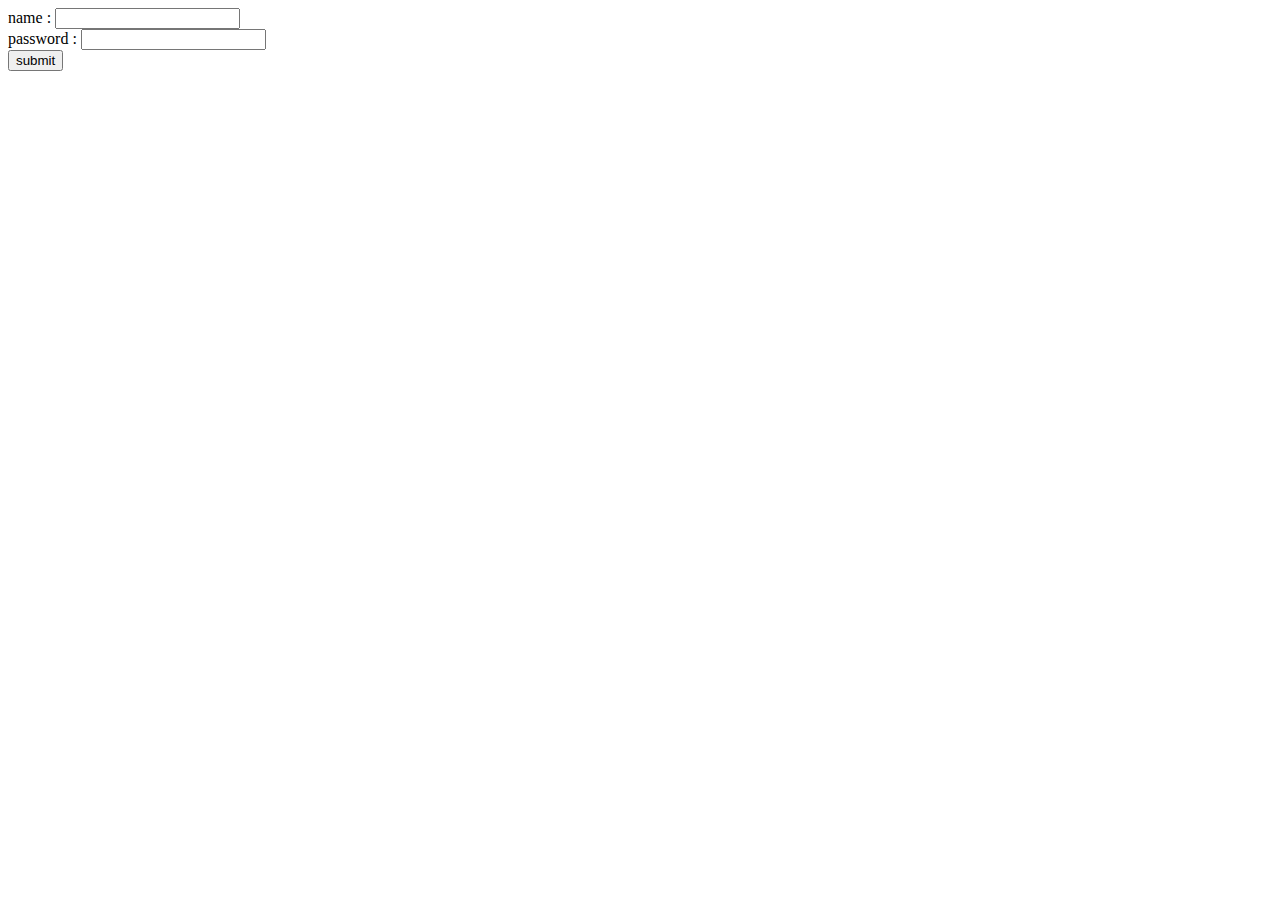
<file: index.html>
<html>
<head>
<title>insert form data into my sql database using php</title>
</head>
<body>
<form action  = "includes/insert.php" method = "post">
name : <input type = "text" name = "username">
<br/>
password : <input type = "text" name = "password">
<br/>
<input type = "submit" value = "submit">
</form>
</body>
</html>
</file>
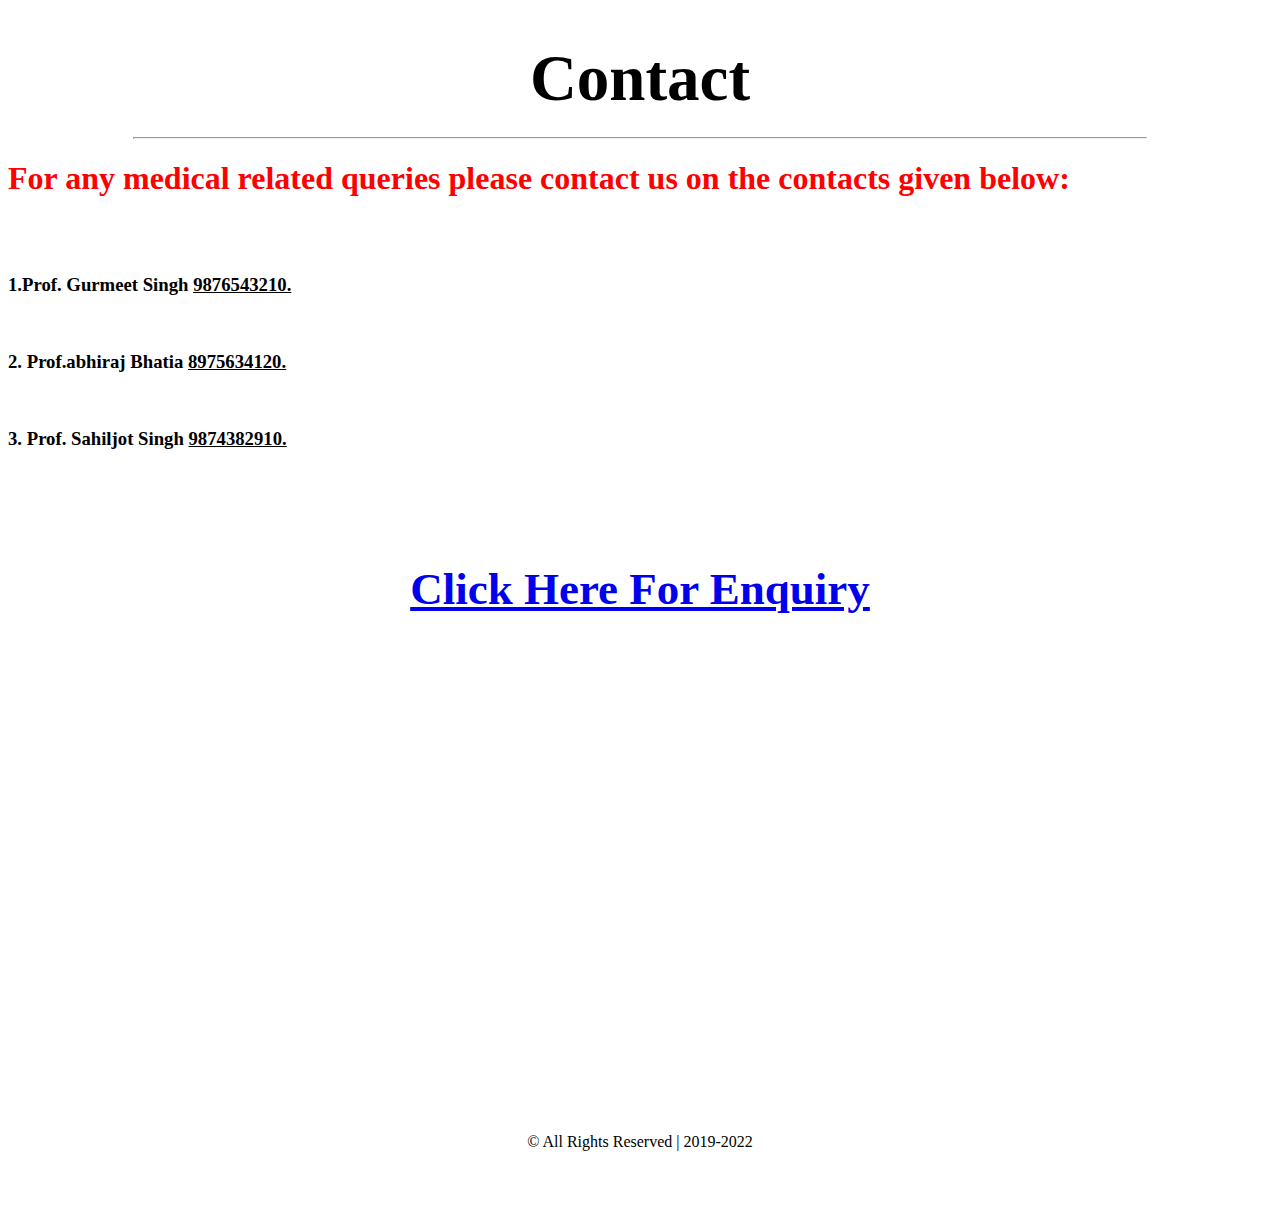
<file: contact.html>
<html>
<head><title> Contact</title>


<link href = "contact.css" rel="stylesheet" type="text/css"> 

<link href="https://fonts.googleapis.com/css?family=Lacquer&display=swap" rel="stylesheet">
<link href="https://fonts.googleapis.com/css?family=Grenze|Open+Sans+Condensed:300&display=swap" rel="stylesheet">

</head>
<body>
<header> <h1 class="heading">Contact</h1></header>
<hr width="80%" align="center">
<p><h1 style = "color:red">For any  medical related queries please contact us on the contacts given below:</h1><br>
<br>
<h3>1.Prof. Gurmeet Singh <u>9876543210.</u></h3><br>
<h3>2. Prof.abhiraj Bhatia <u>8975634120.</u></h3><br>
<h3>3. Prof. Sahiljot Singh <u>9874382910.</u></h3><br>
</p

<section class="one"></section>
<section class="form"> <a href="form.html"><h1 class="enquiry">Click Here For Enquiry</h1> <a href="form.html"> </a>
<div class="map"><iframe src="https://www.google.com/maps/embed?pb=!1m18!1m12!1m3!1d3437.0807213279804!2d76.65619585089603!3d30.518756481622468!2m3!1f0!2f0!3f0!3m2!1i1024!2i768!4f13.1!3m3!1m2!1s0x390fdc790fd6a1d1%3A0x8a46be7d045ce72a!2sNeelam%20Hospital!5e0!3m2!1sen!2sin!4v1566660138905!5m2!1sen!2sin" width="100%" height="450" frameborder="0" style="border:0;" allowfullscreen="" ></iframe></div></section>

<footer>&copy All Rights Reserved | 2019-2022</footer>
</body>

</html>
</file>
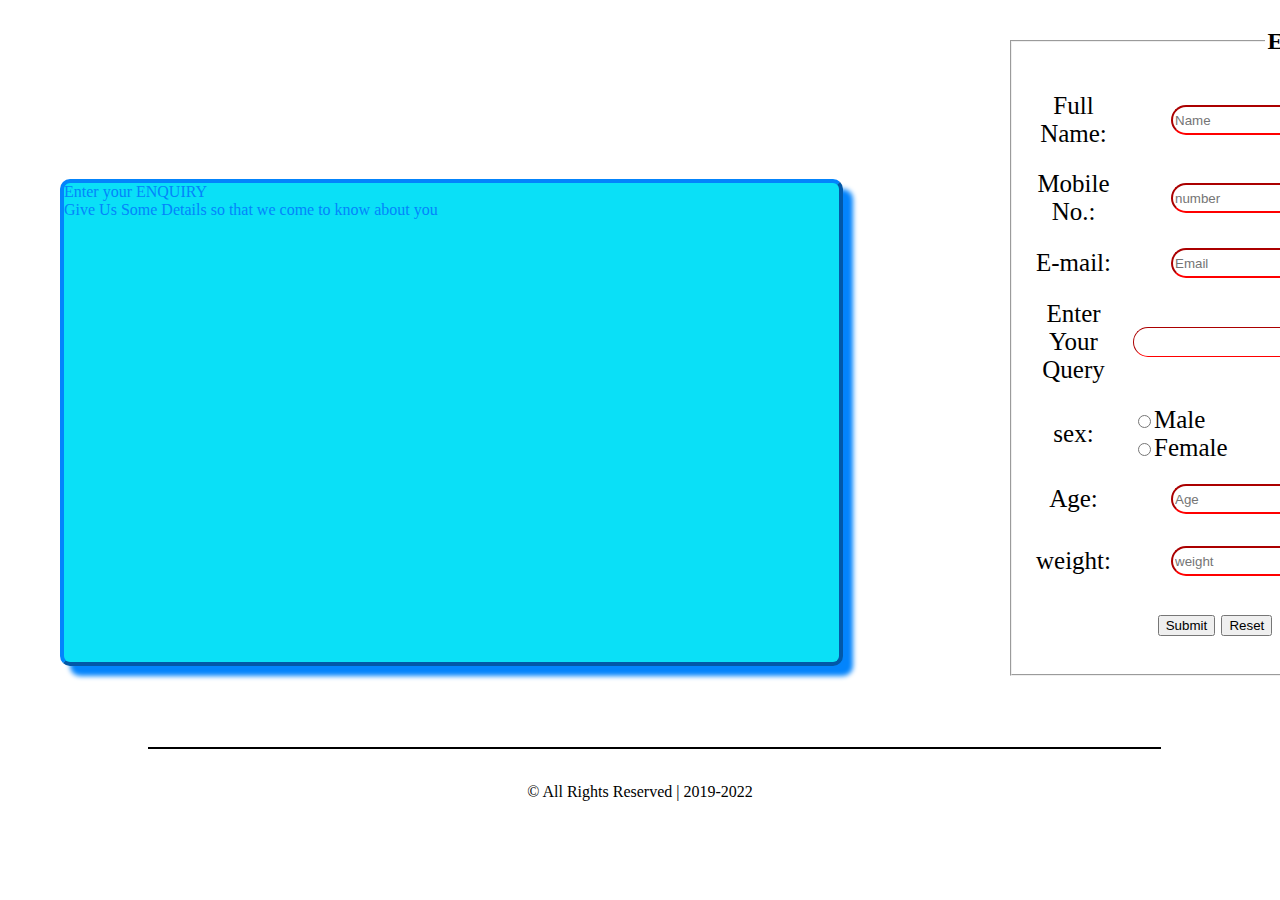
<file: form.html>
<html>
<head><title>
form
</title>
<style>
.bn{
border-radius:50px;
border-style:inset;
border-color:red;
height:30px;
}
.bn input[type="text"],.vc input[type="number"]{
transition:0.25s;
}
.bninput[type="text"]:focus,.bn input[type="number"]:focus{
	width:280px;
	border-color:#2ecc71;
}
.lk{
border-radius:50px;
border-style:inset;
border-color:red;
height:30px;
}
.xc{
border-radius:50px;
border-style:inset;
border-color:red;
height:30px;

}
.jk{
border-radius:50px;
border-style:inset;
border-color:red;
height:30px;
}
.we{
border-radius:50px;
border-style:inset;
border-color:red;
height:30px;


}
.rt{
border-radius:50px;
border-style:inset;
border-color:red;
height:30px;
}
.gh:hover
{
background-color:lightgreen;
border:3px dashed red;
}
.yu:hover
{
background-color:lightgreen;
border:3px dashed red;

}
.ji
{
    color:red;
}
</style>


<link href = "form.css" rel="stylesheet" type="text/css"> </head>
<body >
<div class="form">
<fieldset width="80%" align="right">
<legend>
<h2 align="center"> ENQUIRY FORM</h2>
</legend>
<form width="80%" align="right" name="val_form" class="ji" action="php.php" method="post">
<table align="center" cellpadding="10">
<tr><td>Full Name: </td>
<td><input type="text" name="full_name" id="demo" maxlength="30"  placeholder="Name" class="bn" ></input></td></tr>
<tr>
<td>Mobile No.:</td>
<td><input type="number" name="number" maxlength="10" minlength="10" placeholder="number" class="lk"></input>
</td></tr>
<tr>
<td>E-mail:</td>
<td><input type="email" name="email" maxlength="40" placeholder="Email" class="xc" required></input>
</td></tr><tr><td>Enter Your Query</td>
<td>
<textarea class="we" rows="4" cols="30" required></textarea></td></tr>
<tr><td> sex:</td><td align="left"><input type="radio" name="sex" value="Male"></input>Male<br>
<input type="radio" name="sex" value="Female"></input>Female
</td></tr>
<tr><td>Age:</td><td><input type="number" name="age" placeholder="Age"  maxlength="2" class="jk"></input></td></tr>
<tr><td>weight:</td><td><input type="number" name="weight" placeholder="weight"  maxlength="2" class="rt"></input></td><td><small>(in Kg)</small></td></tr>



<tr><td colspan="2" align="center">
    <input type="submit" name="create" value="Submit" class="gh"></input>
<input  type="reset" value="Reset" class="yu"></input>
</td></tr>
</table></form>
</fieldset></div>
<div class="feedback">Enter your ENQUIRY <br>
Give Us Some Details so that we come to know about you</div>
<hr width="80%" height="5px" color="black" align="center">
<p id="demo"></p>

</body>
<script>
    var a;
    function car()
    {
        var name=document.forms["val_form"]["full_name"];
        var mobile=document.forms["val_form"]["number"];
        var email=document.forms["val_form"]["email"];
<!--        var regexp=\^[0-9]{2}(?:-[0-9]{10})?$/;-->
        if(name.value=="")
        {
            alert("enter your name");
            
            
            return false;
        }
        if(mobile.value=="")
        {
            
            alert("enter your number");
           
            return false;
        }
        if(email.value=="")
        {
            alert("enter email address");
            return false;
        }
        
    }

        
        

    </script>
<br>
<footer align="center">&copy All Rights Reserved | 2019-2022</footer>
</html>
</file>
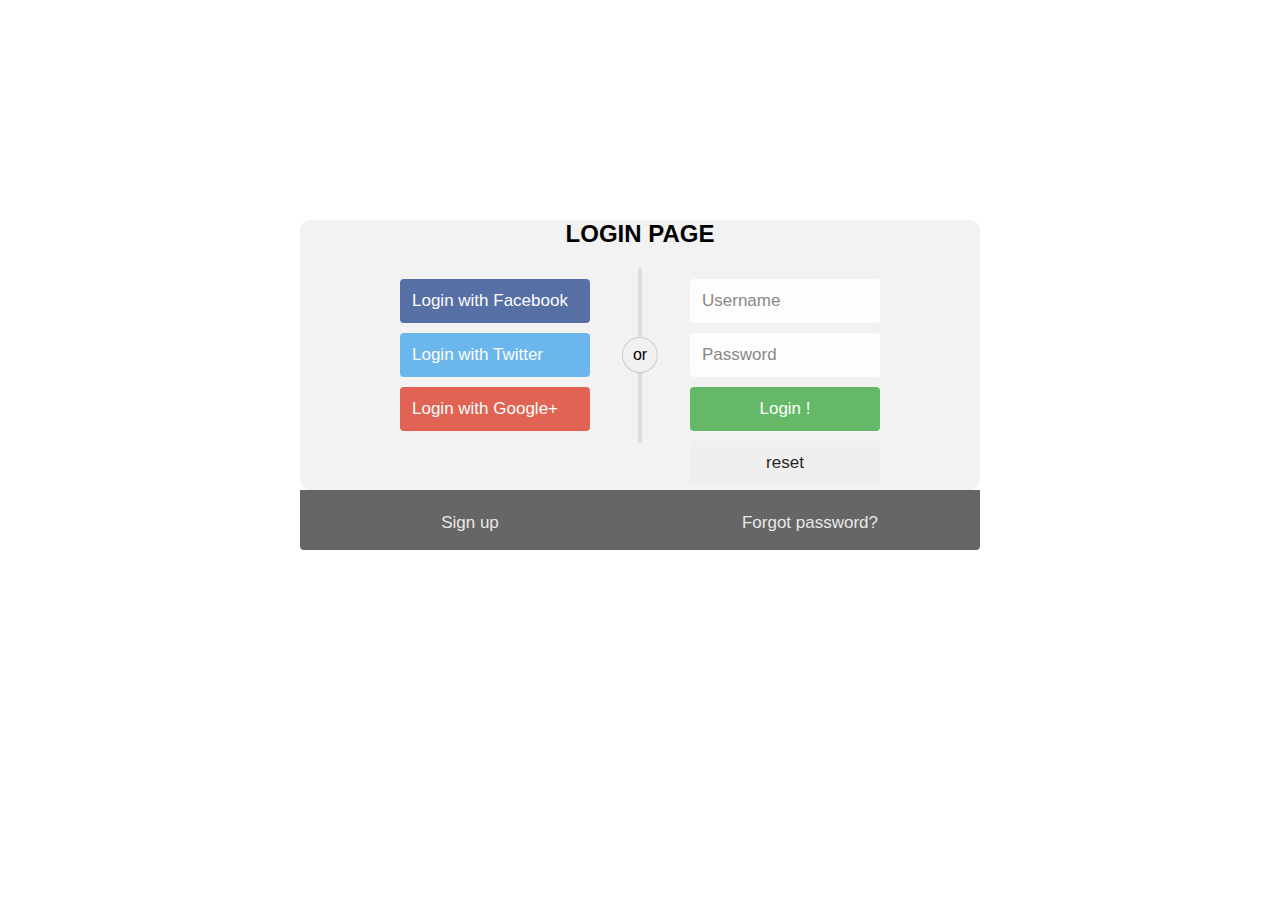
<file: loginweb.html>
<!DOCTYPE html>
<html>
<head>
<style>
body {
    background-image: url("https://images.pexels.com/photos/1467/journalism-information-news-newspaper.jpg?auto=compress&cs=tinysrgb&dpr=1&w=500 1x, https://images.pexels.com/photos/1467/journalism-information-news-newspaper.jpg?auto=compress&cs=tinysrgb&dpr=2&w=500 2x");
    
  font-family: Arial, Helvetica, sans-serif;
    padding-top: 200px;
    padding-left: 300px;
    padding-right: 300px;
    background-repeat: no-repeat;
		            background-attachment: fixed;
		            background-size: 100% 100%;
		            margin: 0px;
}

* {
  box-sizing: border-box;
}
.container {
  position: center;
  border-radius: 10px;
  background-color: #f2f2f2;
  padding: 0px 300px 0px 300px;
    
    
    padding-left: 50px;
    padding-right: 50px;
} 

input,
.btn {
  width: 100%;
  padding: 12px;
  border: none;
  border-radius: 4px;
  margin: 5px 0;
  opacity: 0.85;
  display: inline-block;
  font-size: 17px;
  line-height: 20px;
  text-decoration: none; 
}

input:hover,
.btn:hover {
  opacity: 1;
}
.fb {
  background-color: #3B5998;
  color: white;
}

.twitter {
  background-color: #55ACEE;
  color: white;
}

.google {
  background-color: #dd4b39;
  color: white;
}

/* style the submit button */
input[type=submit] {
  background-color: #4CAF50;
  color: white;
  cursor: pointer;
}

input[type=submit]:hover {
  background-color: #45a049;
}

/* Two-column layout */
.col {
  float: left;
  width: 50%;
  margin: auto;
  padding: 0 50px;
  margin-top: 6px;
}


.row:after {
  content: "";
  display: table;
  clear: both;
}

.vl {
  position: absolute;
  left: 50%;
  transform: translate(-50%);
  border: 2px solid #ddd;
  height: 175px;
}
.vl-innertext {
  position: absolute;
  top: 50%;
  transform: translate(-50%, -50%);
  background-color: #f1f1f1;
  border: 1px solid #ccc;
  border-radius: 50%;
  padding: 8px 10px;
}
.hide-md-lg {
  display: none;
}
.bottom-container {
  text-align: center;
  background-color: #666;
  border-radius: 0px 0px 4px 4px;
}
@media screen and (max-width: 650px) {
  .col {
    width: 100%;
    margin-top: 0;
    }
  .vl {
    display: none;
  }
  .hide-md-lg {
    display: block;
    text-align: center;
  }
}
</style>
</head>
<body>
<div class="container">
  <form action="login.php" method="POST">
    <div class="row">
      <h2 style="text-align:center">LOGIN PAGE</h2>
      <div class="vl">
        <span class="vl-innertext">or</span>
      </div>

      <div class="col">
        <a href="https://en-gb.facebook.com/login/" target="blank"class="fb btn">
          <i class="fa fa-facebook fa-fw"></i> Login with Facebook
         </a>
        <a href="https://twitter.com/login?lang=en" target="_blank" class="twitter btn">
          <i class="fa fa-twitter fa-fw"></i> Login with Twitter
        </a>
        <a href="http://tiny.cc/7wmpbz"target="_blank" class="google btn"><i class="fa fa-google fa-fw">
          </i> Login with Google+
        </a>
      </div>

      <div class="col">
        <div class="hide-md-lg">
          <p>Or sign in manually:</p>
        </div>

       <input type= "text" name="username" placeholder="Username" id="userInput" required>
        <input type="password" name="password" placeholder="Password" required>
    <!--<button id='add'>Add to local storage</button>
    <input id = "userInput" type = "textbox" name = "firstName">-->
    <input type="submit" value="Login !" name="go" id="add">
    <input type="reset" value="reset">

      </div>
      
    </div>
  </form>
</div>

<div class="bottom-container">
  <div class="row">
    <div class="col">
      <a href="signup.html" style="color:white" class="btn">Sign up</a>
    </div>
    <div class="col">
      <a href="#" style="color:white" class="btn">Forgot password?</a>
    </div>
  </div>
</div>

</body>
<script>
    var inputTest = document.getElementById('userInput');

    document.getElementById('add').addEventListener('click',store_data);  //Button Click Listener.

    inputTest.addEventListener('keypress',function(key){  // Enter key Press Listener
        key.which = key.which || key.keyCode;
        if(key.which == 13) {
            store_data();
        }
    });
</file>
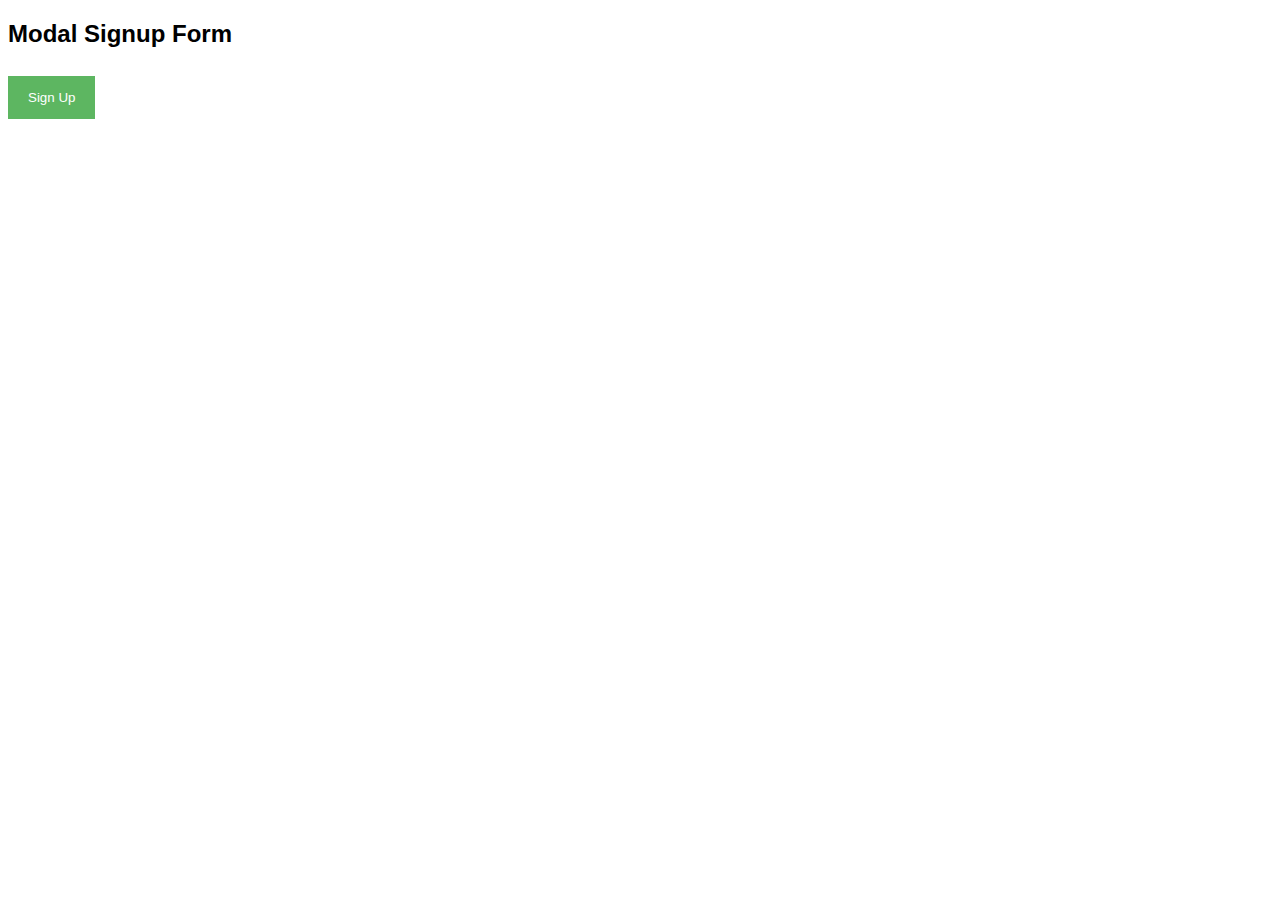
<file: sign.up.html>
<!DOCTYPE html>
<html>
<style>
body {font-family: Arial, Helvetica, sans-serif;}
* {box-sizing: border-box;}

/* Full-width input fields */
input[type=text], input[type=password] {
  width: 100%;
  padding: 15px;
  margin: 5px 0 22px 0;
  display: inline-block;
  border: none;
  background: #f1f1f1;
}

/* Add a background color when the inputs get focus */
input[type=text]:focus, input[type=password]:focus {
  background-color: #ddd;
  outline: none;
}

/* Set a style for all buttons */
button {
  background-color: #4CAF50;
  color: white;
  padding: 14px 20px;
  margin: 8px 0;
  border: none;
  cursor: pointer;
  width: 100%;
  opacity: 0.9;
}

button:hover {
  opacity:1;
}

/* Extra styles for the cancel button */
.cancelbtn {
  padding: 14px 20px;
  background-color: #f44336;
}

/* Float cancel and signup buttons and add an equal width */
.cancelbtn, .signupbtn {
  float: left;
  width: 50%;
}

/* Add padding to container elements */
.container {
  padding: 16px;
}

/* The Modal (background) */
.modal {
  display: none; /* Hidden by default */
  position: fixed; /* Stay in place */
  z-index: 1; /* Sit on top */
  left: 0;
  top: 0;
  width: 100%; /* Full width */
  height: 100%; /* Full height */
  overflow: auto; /* Enable scroll if needed */
  background-color: #474e5d;
  padding-top: 50px;
}

/* Modal Content/Box */
.modal-content {
  background-color: #fefefe;
  margin: 5% auto 15% auto; /* 5% from the top, 15% from the bottom and centered */
  border: 1px solid #888;
  width: 80%; /* Could be more or less, depending on screen size */
}

/* Style the horizontal ruler */
hr {
  border: 1px solid #f1f1f1;
  margin-bottom: 25px;
}
 
/* The Close Button (x) */
.close {
  position: absolute;
  right: 35px;
  top: 15px;
  font-size: 40px;
  font-weight: bold;
  color: #f1f1f1;
}

.close:hover,
.close:focus {
  color: #f44336;
  cursor: pointer;
}

/* Clear floats */
.clearfix::after {
  content: "";
  clear: both;
  display: table;
}

/* Change styles for cancel button and signup button on extra small screens */
@media screen and (max-width: 300px) {
  .cancelbtn, .signupbtn {
     width: 100%;
  }
}
</style>
<body>

<h2>Modal Signup Form</h2>

<button onclick="document.getElementById('id01').style.display='block'" style="width:auto;">Sign Up</button>

<div id="id01" class="modal">
  <span onclick="document.getElementById('id01').style.display='none'" class="close" title="Close Modal">&times;</span>
  <form class="modal-content" action="/action_page.php">
    <div class="container">
      <h1>Sign Up</h1>
      <p>Please fill in this form to create an account.</p>
      <hr>
      <label for="email"><b>Email</b></label>
      <input type="text" placeholder="Enter Email" name="email" required>

      <label for="psw"><b>Password</b></label>
      <input type="password" placeholder="Enter Password" name="psw" required>

      <label for="psw-repeat"><b>Repeat Password</b></label>
      <input type="password" placeholder="Repeat Password" name="psw-repeat" required>
      
      <label>
        <input type="checkbox" checked="checked" name="remember" style="margin-bottom:15px"> Remember me
      </label>

      <p>By creating an account you agree to our <a href="#" style="color:dodgerblue">Terms & Privacy</a>.</p>

      <div class="clearfix">
        <button type="button" onclick="document.getElementById('id01').style.display='none'" class="cancelbtn">Cancel</button>
        <button type="submit" class="signupbtn">Sign Up</button>
      </div>
    </div>
  </form>
</div>

<script>
// Get the modal
var modal = document.getElementById('id01');

// When the user clicks anywhere outside of the modal, close it
window.onclick = function(event) {
  if (event.target == modal) {
    modal.style.display = "none";
  }
}
</script>

</body>
</html>
</file>
<file: contact.css>
header
{


width:100%;
height:150px;
text-align:center;
}
.heading
{
    font-size: 65px;
    margin: -29px 0px 0px 0px;
    padding: 62px 0px 0px 0px;
}
footer
{
text-align:center;
}
.one
{

padding:0px 0px 0px 0px;
margin:0px 0px 0px 0px;
width:100%;
height:650px;
background-size:100%;

}
.form
{


padding:60px 0px 0px 0px;
margin:0px 0px 0px 0px;
width:100%;
height:650px;
text-align:center;
}
.enquiry
{
font-size:45px;
text-align:ceter;

padding:0px 0px 0px 0px;
margin:0px 0px 0px 0px;
}
.image{
padding:90px 0px 0px 0px;
margin:0px 0px 0px 0px;
}
.map
{
	margin:0px 0px 0px 0px;
	padding:0px 0px 0px 0px;
	width:100%;
	height:450px;
	
}
footer{
	margin:-80px 0px 0px 0px;
	padding:0px 0px 0px 0px;
}
</file>
<file: form.css>
body
{

}
table{
text-align:center;
font-size:25px;
}
.form
{
margin:0px 0px 0px 1000px;
padding:0px 0px 0px 0px;
}
.feedback
{
  background-color: #0ae0f7;
    color: #0384fc;
    width: 775px;
    height: 479px;
    margin: -497px 0px 0px 52px;
    padding: 0px 0px 0px 0px;
    border-radius: 10px;
    border-style: outset;
    border-width: 4px;
    border-color: #0384fc;
    box-shadow: 10px 10px 5px #0384fc;
    background-color: #0ae0f7;
	}
	hr 
	{
	margin:81px 0px 0px 140px;
	}
</file>
